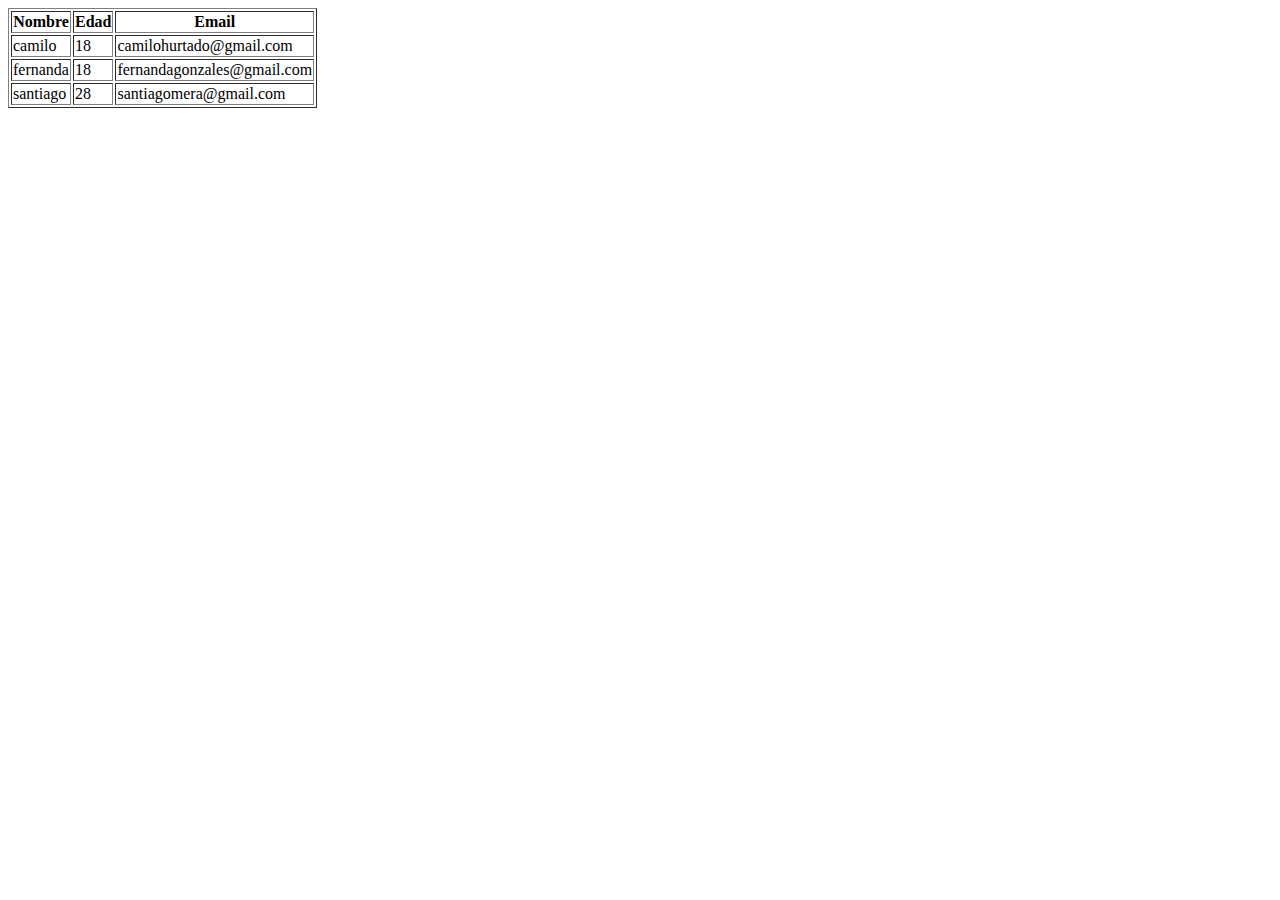
<file: punto 2/index.html>
<!DOCTYPE html>
<html lang="en">
<head>
    <meta charset="UTF-8">
    <meta name="viewport" content="width=device-width, initial-scale=1.0">
    <title>Tabla Dinámica</title>
</head>
<body>
    <div id="tabla"></div>
    <script src="./ejer2.js"></script>
</body>
</html>
</file>
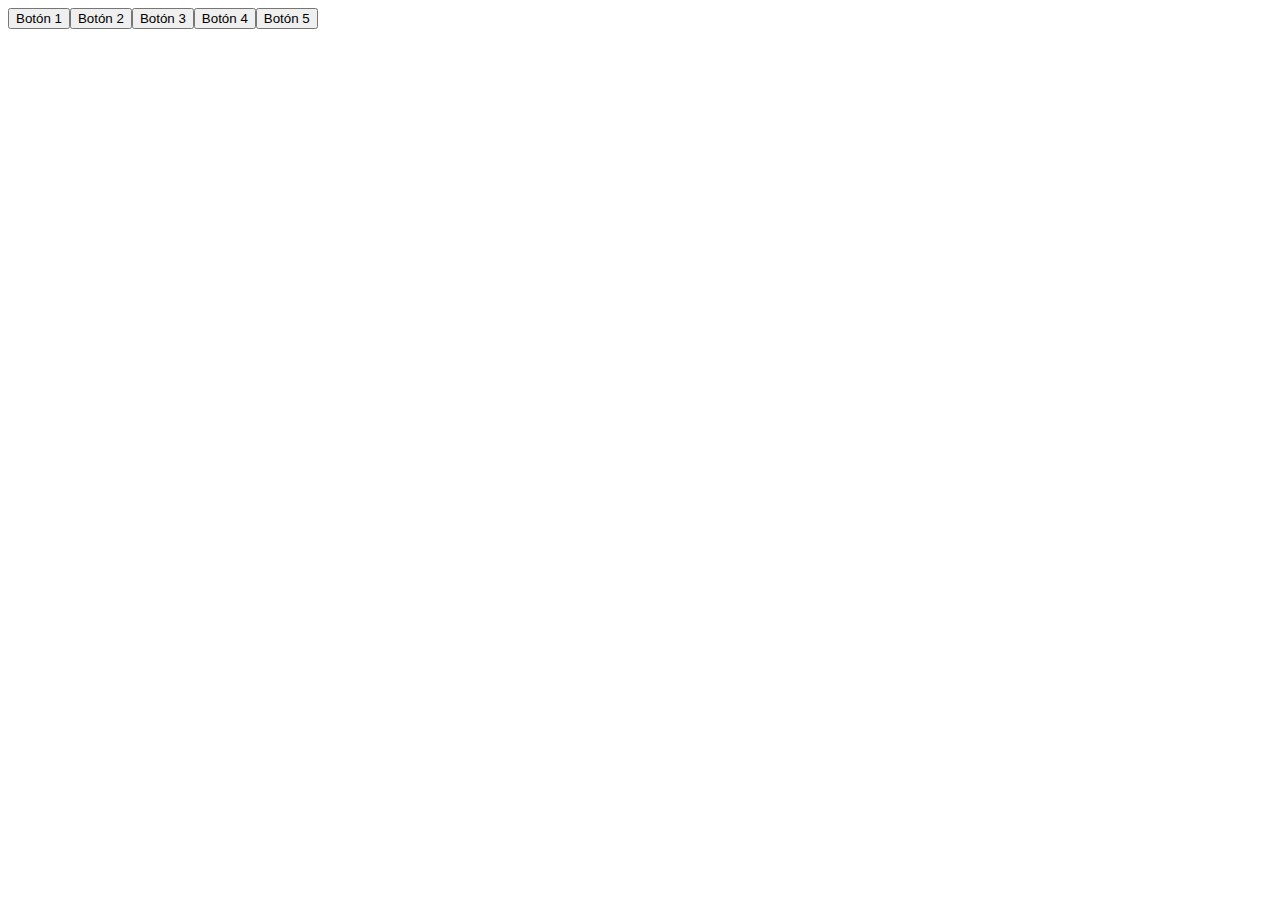
<file: punto 3/index.html>
<!DOCTYPE html>
<html lang="en">
<head>
  <meta charset="UTF-8">
  <meta name="viewport" content="width=device-width, initial-scale=1.0">
  <title>Botones Dinámicos</title>
</head>
<body>
  <div id="btn"></div>
  <script src="ejer3.js"></script>
</body>
</html>
</file>
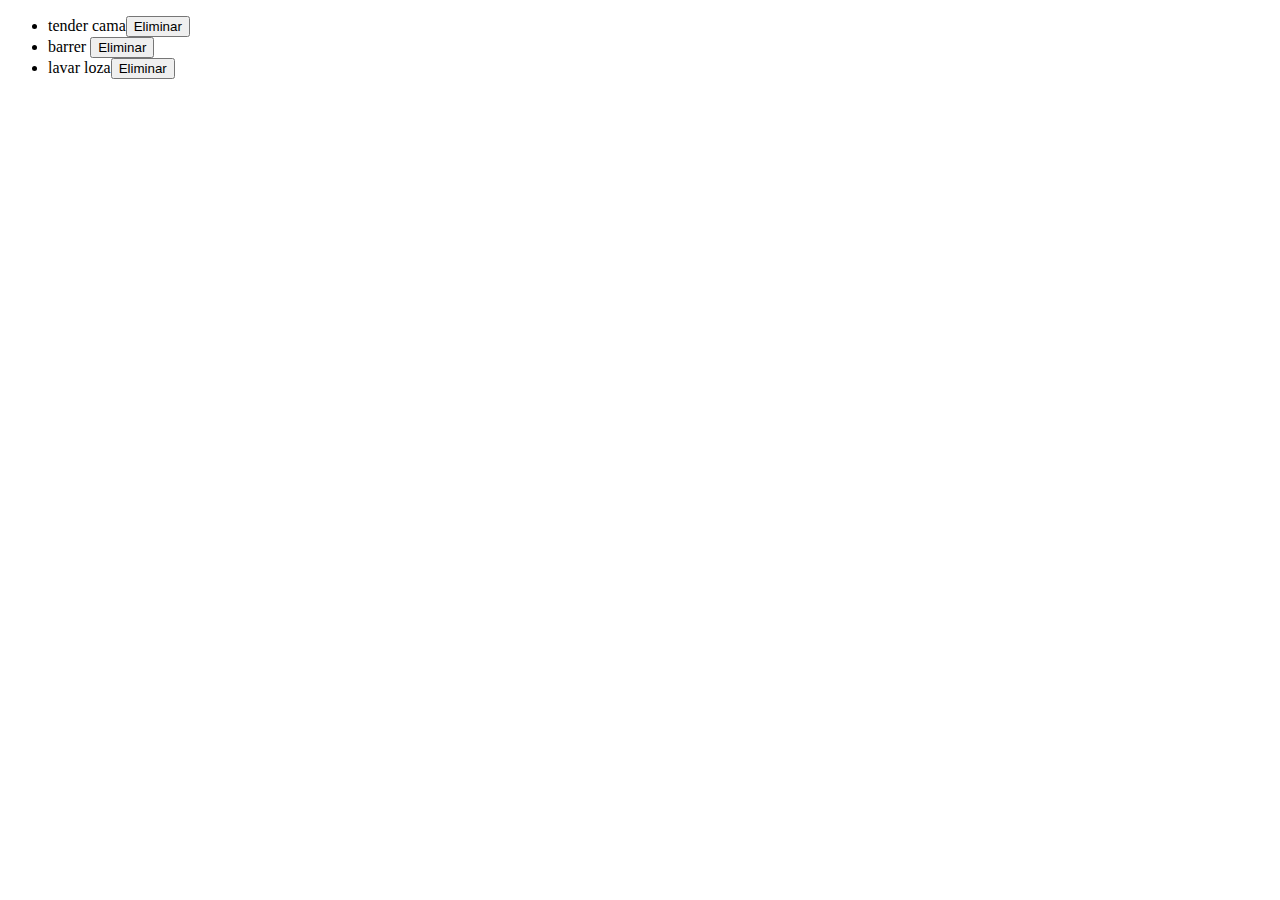
<file: punto 5/index.html>
<!DOCTYPE html>
<html lang="en">
<head>
    <meta charset="UTF-8">
    <meta name="viewport" content="width=device-width, initial-scale=1.0">
    <title>Document</title>
</head>
<body>
    <ul id="Tareas"></ul>
    <script src="ejer5.js"></script>
</body>
</html>
</file>
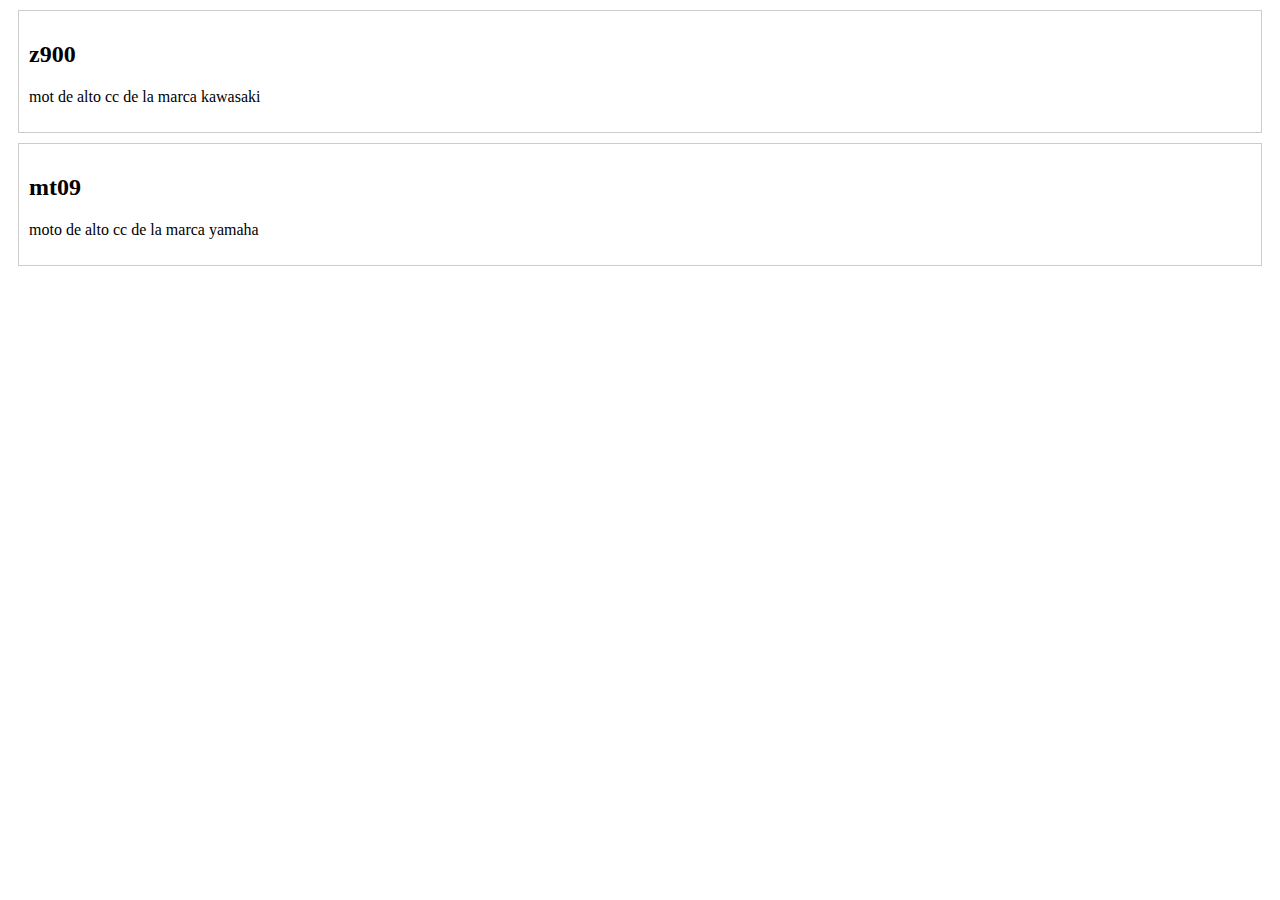
<file: punto 8/index.html>
<!DOCTYPE html>
<html>
<head>
  <title>Tarjetas Dinámicas</title>
</head>
<body>
  <div id="tarjetas"></div>

  <script src ="ejer8.js"></script>
  <link rel="stylesheet" href="index.css">
</body>
</html>
</file>
<file: punto 8/index.css>
.tarjeta {
  border: 1px solid #ccc;
  padding: 10px;
  margin: 10px;
}
</file>
